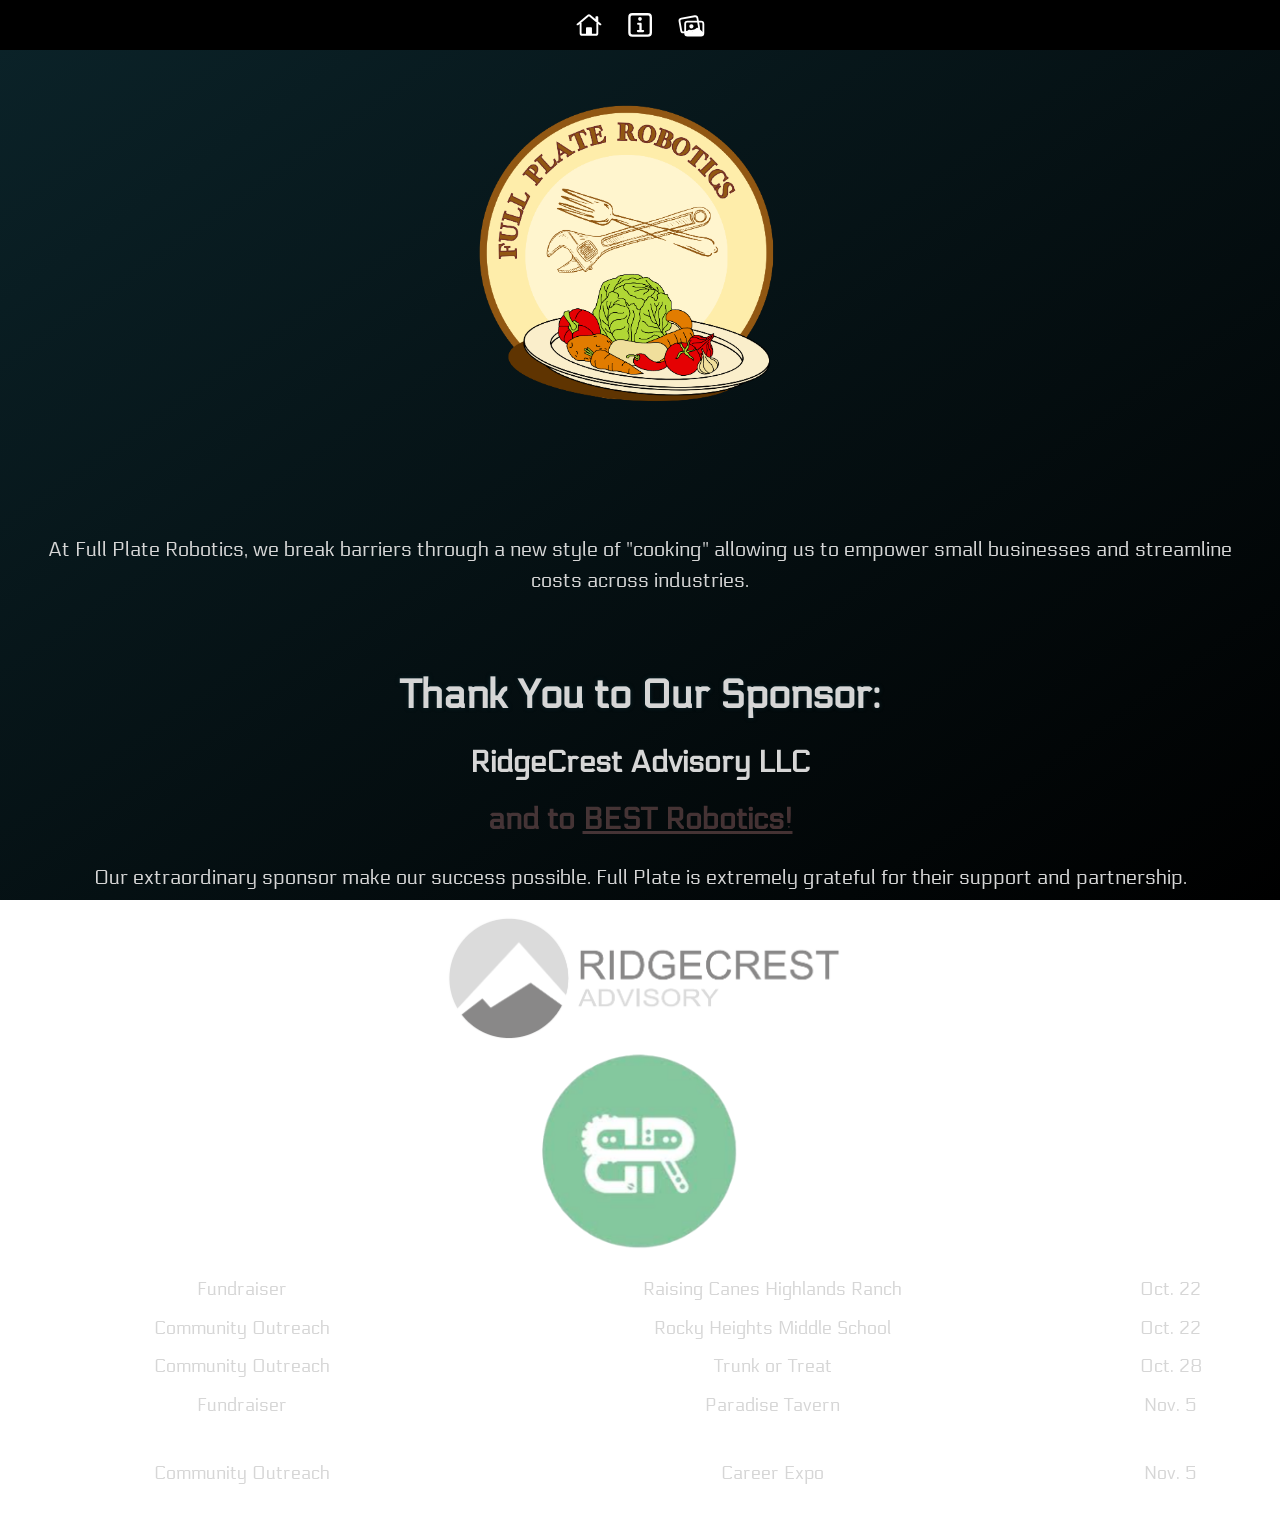
<file: index.html>
<!DOCTYPE html>
<html lang="en">
<head>
    <meta charset="UTF-8">
    <link rel="preconnect" href="https://fonts.googleapis.com">
    <link rel="preconnect" href="https://fonts.gstatic.com" crossorigin>
    <link href="https://fonts.googleapis.com/css2?family=Electrolize&display=swap" rel="stylesheet">
    <meta name="viewport" content="width=device-width, initial-scale=1.0">
    <title>Full Plate</title>
    <link rel="stylesheet" href="style.css">
    
</head>
    <body>

         <ul id="">
    <div id="navigation">
        <!--<li><a id="navlogo" href="index.html"><img src="images/2026imgs/logo.png"></a></li>-->
        <li><a href="index.html"><img src="icons/house-icon.svg" alt="Home" width="30" height="30"></a></li>
        <li><a href="aboutus.html"><img src="icons/info-square-icon.svg" alt="About Us" width="30" height="30"></a></li>
        <li><a href="gallery.html"><img src="icons/photo-rectangle-icon.svg" alt="Gallery" width="30" height="30"></a></li>
    </div>
</ul>

            <br>
            <div id = "heading">
                <h1 id = "title" ><img id = "headerimg" src = "images/2026imgs/logo.png"></h1>
            </div>

        <div id = "mission statement" class = "text-box">
            <p>At Full Plate Robotics, we break barriers through a new style of "cooking" allowing us to empower small businesses and streamline costs across industries.</p>
        </div>

        <div id = "Home">
            <h2><strong>Thank You to Our Sponsor: </strong></h2>
            <ul>
              <li><h3>RidgeCrest Advisory LLC</h3></li>
            </ul>
            </li>
            <h3><a href="https://bestrobotics.org"><strong> and to <u>BEST Robotics!</u></strong></a></h3>
            <p>Our extraordinary sponsor make our success possible. Full Plate is extremely grateful for their support and partnership.</p>
            <ul>
              <li><a href = ><img id = "https://www.google.com/goto?url=CAESUgHrOzAV8-dn-RYwFp2satLNMWpAfqy6JN0Oe_5fQL22liRODpCS8weTRWyN8EK_RIYnsIeAcd2D26I9GfC4lcGVWkK6bqRB6_kuGR7sapYAR3M" src = "images/2026imgs/Logo - Updated.png" style = "width: 400px; height: auto"></a></li>
                <li><a href = "https://bestrobotics.org/"><img id = "normalimg" src ="images/2025imgs/BESTlogo.png"></a></li>
             </ul>
        </div>       

 <div id = "event-table"></div>
 <table alignment = "center">
  <tr>
    <th></th>
    <th></th>
    <th></th>
  </tr>
  <tr>
    <td>Fundraiser</td>
    <td>Raising Canes Highlands Ranch</td>
    <td>Oct. 22</td>
  </tr>
  <tr>
    <td>Community Outreach</td>
    <td>Rocky Heights Middle School</td>
    <td>Oct. 22</td>
  </tr>
   <tr>
    <td>Community Outreach</td>
    <td>Trunk or Treat</td>
    <td>Oct. 28</td>
  </tr>
  

  <tr>
    <td>Fundraiser</td>
    <td>Paradise Tavern</td>
    <td>Nov. 5</td>
  </tr>
<tr></tr><tr></tr><tr></tr><tr></tr><tr></tr><tr></tr> <!-- to add spacing -->
  <tr>
    <td>Community Outreach</td>
    <td>Career Expo</td>
    <td>Nov. 5</td>
  </tr>

</table></div>
</body>

            </section>
       

        <br>
        <footer>
        </footer>     
    </body>
</html>
</file>
<file: style.css>
.electrolize-regular {
  font-family: "Playfair", serif;
  font-weight: 400;
  font-style: normal;
}

#title{
	text-align: center;
	font-size: 70px;
	margin-top: 0cqw;
	margin-bottom: 20px;
	line-height: 1em;
  font-weight: bold;
  text-shadow: 0px 0px 7px rgb(255, 255, 255);
  transition: transform 0.7s ease;
}
* {
	-webkit-box-sizing: border-box;
	box-sizing: border-box;
}




body {
	text-align: center;
	font-family: "Electrolize", sans-serif;
	line-height: 1.75em;
	font-size: 18px;
	background:linear-gradient(to bottom right, #0b2329, #000000);
	color: #d6d6d6 !important;
	margin: 0px;
  	padding: 0px;
  background-attachment: fixed;
  min-height: 100vh;
  padding: 0 15px;
}

table {
  width: 100%;
  margin-left: auto;
  margin-right: auto;
  border-spacing: 20px 5px;
}

#event-table {
  border-collapse: collapse;
  margin-left: auto;
  margin-right: auto;
  max-width: 100px;
}

/* solves gradient loop issue */
html, body {
  height: 100%;
  min-height: 100vh;
}

.simple-container {
	max-width: 675px;
	margin: 0 auto;
	padding-top: 70px;
	padding-bottom: 20px;
}

.simple-print {
	fill: white;
	stroke: white;
}
.simple-print svg {
	height: 100%;
}

.simple-close {
	color: white;
	border-color: white;
}

.simple-ext-info {
	border-top: 1px solid #aaa;
}

p {
	font-size: 16px;
}

h1 {
	font-size: 40px;
	line-height: 25px;
	padding-top: 20px;
	line-height: 1em;
}

h2 {
	font-size: 40px;
	line-height: 25px;
	padding-top: 0px;
	line-height: 1em;
  text-shadow: 0px 0px 4px #0b2329;
  transition: transform 0.7s ease;
}

h3 {
	font-size: 30px;
	line-height: 27px;
	padding-top: 0px;
  


}

p {
	margin-bottom: 15px;
	font-size: 20px;
}

hr {
	height: 1px;
	background-color: #d8d8d862;
	border: none;
	width: 100%;
	margin: 0px;
}

a[href] {
	color: #ffa9a943;
}

a[href]:hover {
	color: #aaa;
}

img {
	max-width: 100%;
}

li {
	line-height: 1.5em;
}

aside,
[class *= "sidebar"],
[id *= "sidebar"] {
	max-width: 100%;
	margin: 0 auto;
	border: 1px solid lightgrey;
	padding: 5px 15px;
}

@media (min-width: 1921px) {
	body {
		font-size: 18px;
	}
}

ul {
  list-style-type: none;
  padding: 0;
  margin: 0;
  font-size: 24px;
}

#gallery img {
  height: 200px;
  width: auto;
  margin-right: 20px;
  margin-top: 10px;
}

    #navigation {
      list-style-type: none;
      margin: 0px;
      padding: 0px;
      background:#000000;

      /*background: linear-gradient(to right, #00000000, #000000, #00000000);*/
      position: fixed;
      left: 0;
      top: 0;
      width: 100%;
	    font-size: 15px;
      display: flex;
      justify-content: center;
      align-items: center;
      z-index: 10000;
    }

    /* each nav item */
    #navigation li {
      border-right: 1px solid rgba(255, 255, 255, 0);
	  height: 50px;
    }

    #navigation li:last-child {
      border-right: none;
    }

    /* links */
    #navigation li a {
      display: flex;
      align-items: center;
      justify-content: center;
	  height: 50px;
      padding: 15px 10px;
      color: white;
      text-decoration: none;
    }

    /* icons in nav */
    #navigation img {
      vertical-align: middle;
      filter: brightness(0) invert(1);
    }

#footer{      
	background-color: #7773ac;
    bottom: 0;
    width: 100%;
	font-size: 15px;
	text-align: center;
	color: rgb(0, 0, 0);
	margin-top: 10px;
	padding-bottom: 0px;

}



.text-box {
  background-color: #7773ac00;
  padding: 15px;
  border-radius: 5px;
  display: inline-block;
  margin: 15px;
}

.masonry-grid {
margin: 0 auto;
  display: block;
  text-align: center;    
  column-count: auto;
  column-width: 250px;
  column-gap: 16px;
}

.masonry-grid img{
  display: block !important;
  margin-left: auto !important;
  margin-right: auto !important;
  float: none !important;
  text-align: center !important;
  max-width: 100%;
  height: auto;
}

.grid-item {
  display: inline-block;
  background-color: #06060621;
  height: 250px;
  padding: 15px;
  margin: 10px;
  border-radius: 5px;
  text-align: center;      
  vertical-align: middle;  
}


#headerimg{
  height: 650px;
  width: auto;
  margin-bottom: -150px;
  margin-top: -100px
}

#normalimg{
  height: 200px;
  width: auto;
}

#navlogo {
  height: 50px;
  width: auto;
  margin-top: -4px;
  aspect-ratio: 1/1;

}



/* ANIMATIONS */


  /* page animation */
    @keyframes fadeIn {
  from {
    opacity: 0;
    transform: translateY(0px);
  }
  to {
    opacity: 1;
    transform: translateY(0);
  }
}

#navigation {
  animation: fadeIn 0.8s ease-out forwards;
  animation-delay: 0s;
}

#heading {
  animation: fadeIn 0.8s ease-out forwards;
  animation-delay: 0.2s;
}

#Home {
  animation: fadeIn 0.8s ease-out forwards;
  animation-delay: 0.4s;
}

#Events {
  animation: fadeIn 0.8s ease-out forwards;
  animation-delay: 0.6s;
}

body {
  animation: fadeIn 1.5s ease-in;
}

/* hover animations */

h2:hover {
  transform: scale(1.05);
}

#title:hover {
  transform: scale(1.2);
}

a {

text-decoration: none;
color: whitesmoke;

}
</file>
